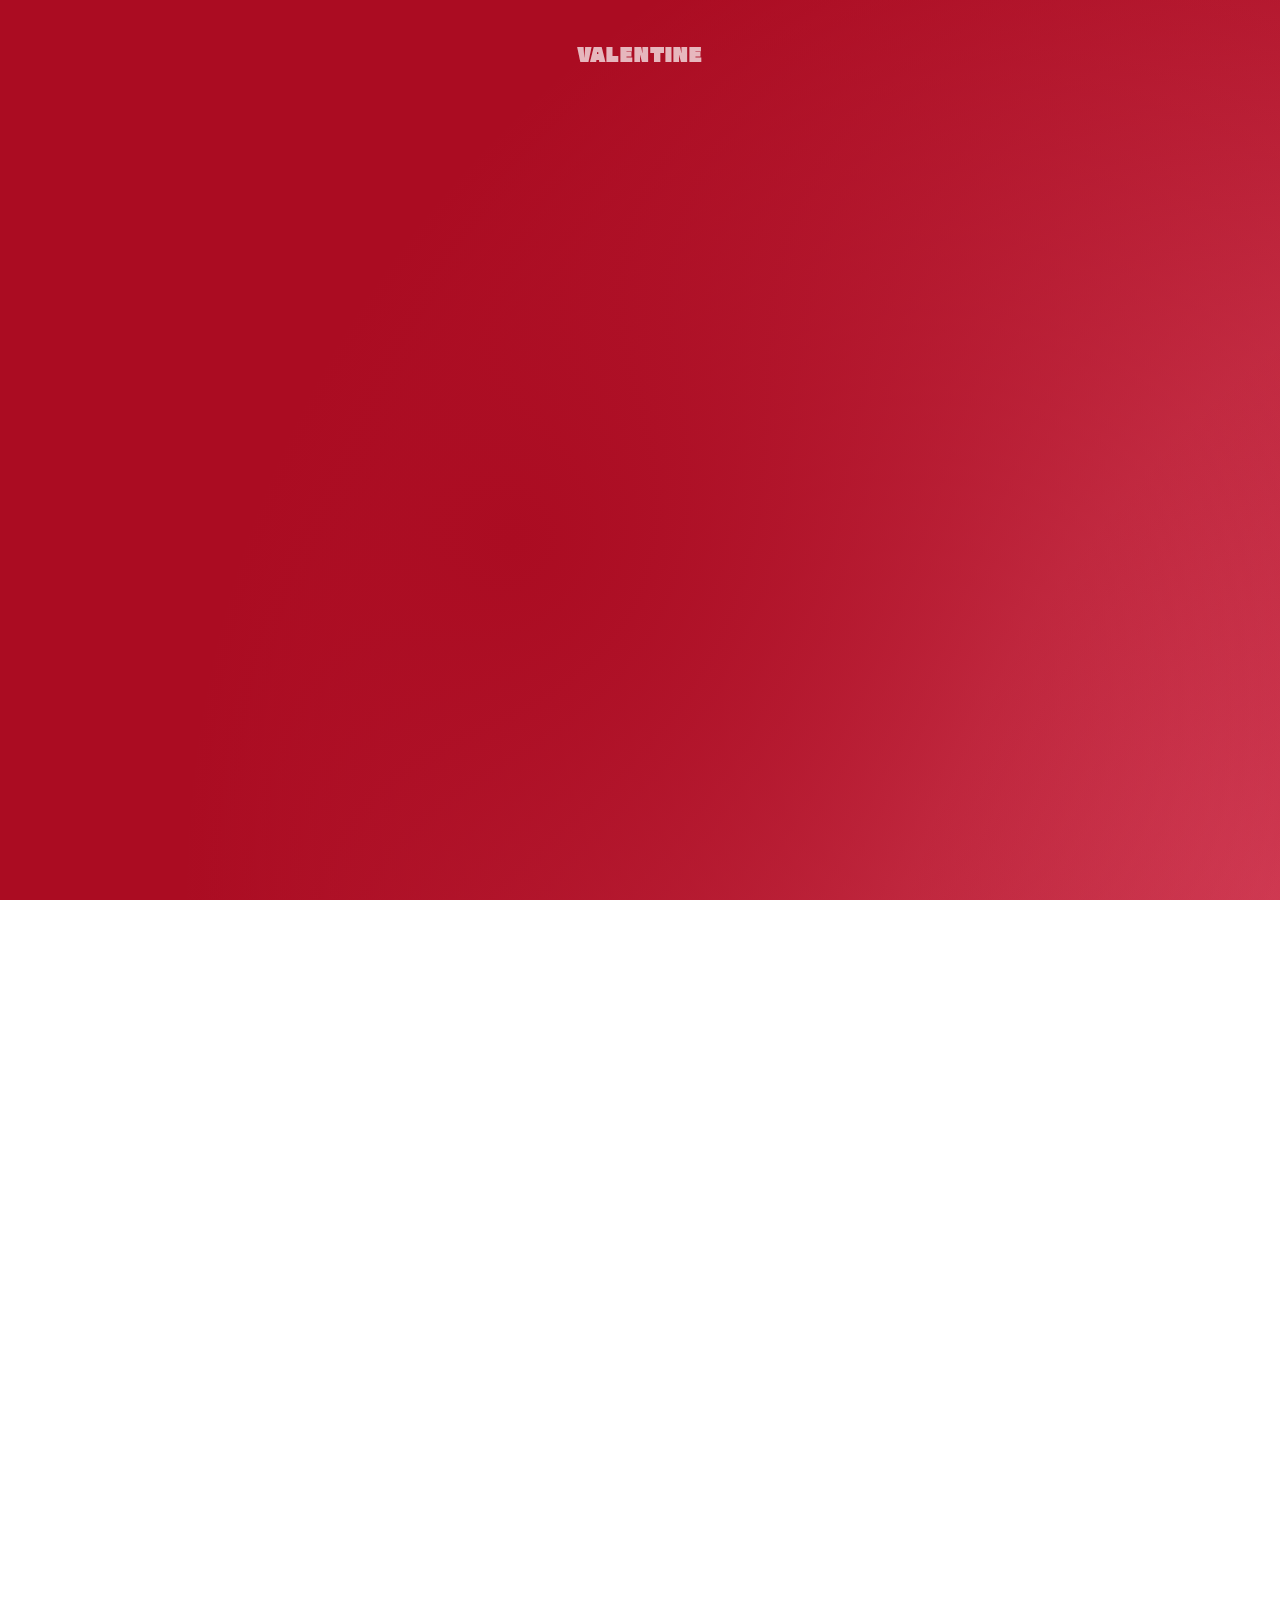
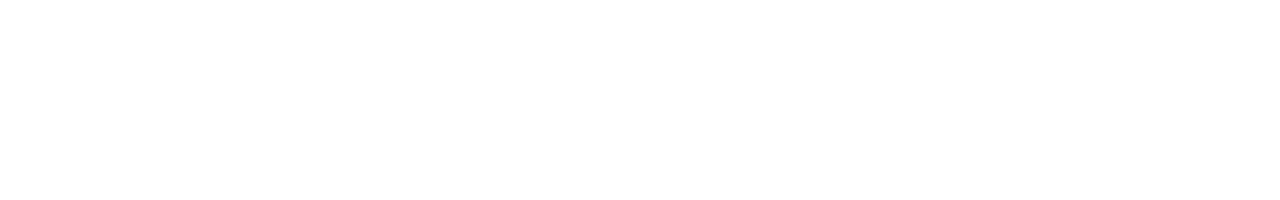
<file: confirm.html>
<!DOCTYPE html>
<html lang="en">
<head>
    <meta charset="UTF-8">
    <meta name="viewport" content="width=device-width, initial-scale=1.0">
    <title>Valentine</title>
    <link rel="preconnect" href="https://fonts.googleapis.com">
<link rel="preconnect" href="https://fonts.gstatic.com" crossorigin>
<link href="https://fonts.googleapis.com/css2?family=Gasoek+One&display=swap" rel="stylesheet">
    <link rel="stylesheet" href="confirm.css">
        <link rel="icon" type="image/png" href="heart_00000.png">
</head>
<body class="no-scroll">
    <div class="gradient-bg"></div>
    <div class="grain-overlay"></div>

    <h1 class="valentine-logo" id="LOGO">VALENTINE</h1>

<div class="container">
    <div class="text-wrapper" id="text1">OKAY, THAT WAS A LITTLE TROLL</div>
    <div class="text-wrapper" id="text2">AND HERE IT COMES</div>
    <div class="text-wrapper" id="text3">SCROLL FOR MORE SURPRISES</div>
</div>


    <div class="explore-section">
        <div class="terminal-box">
            <div class="terminal-header"><span class="terminal-icon">>_</span> Verification</div>
            <div class="terminal-body">
                <div class="terminal-row">
                    <span class="prompt">Name:</span>
                    <input type="text" id="passwordInput" placeholder="Type name here" autocomplete="off">
                </div>
                <div id="terminalMessage" class="terminal-error"></div>
            </div>
        </div>

        <div class="bottom-announcement">
            <div class="marquee-content">
            <span>❤️  MORE SURPRISES UPCOMING > ❤️</span>
            <span>❤️  MORE SURPRISES UPCOMING > ❤️</span>
                        <span>❤️  MORE SURPRISES UPCOMING > ❤️</span>
            <span>❤️  MORE SURPRISES UPCOMING > ❤️</span>
                        <span>❤️  MORE SURPRISES UPCOMING > ❤️</span>
            <span>❤️  MORE SURPRISES UPCOMING > ❤️</span>
                        <span>❤️  MORE SURPRISES UPCOMING > ❤️</span>
            <span>❤️  MORE SURPRISES UPCOMING > ❤️</span>
           <span>❤️  MORE SURPRISES UPCOMING > ❤️</span>
            <span>❤️  MORE SURPRISES UPCOMING > ❤️</span>
                        <span>❤️  MORE SURPRISES UPCOMING > ❤️</span>
            <span>❤️  MORE SURPRISES UPCOMING > ❤️</span>
                        <span>❤️  MORE SURPRISES UPCOMING > ❤️</span>
            <span>❤️  MORE SURPRISES UPCOMING > ❤️</span>
                        <span>❤️  MORE SURPRISES UPCOMING > ❤️</span>
            <span>❤️  MORE SURPRISES UPCOMING > ❤️</span>
            </div>
        </div>
    </div>
<script>
    const passwordInput = document.getElementById('passwordInput');
    const terminalMessage = document.getElementById('terminalMessage');
    const text3 = document.getElementById('text3');
    const logo = document.getElementById('LOGO'); // Select text3 to modify it later
    let attempts = 0;

    const validNames = ["akari", "akarii", "AKARI", "AKARII", "Akari", "Akarii"];
    const specialIncorrect = ["Kyr Si", "kyr si", "infix", "Infix", "Infi", "infi"];

    passwordInput.addEventListener('keypress', (e) => {
        if (e.key === 'Enter') {
            const value = passwordInput.value.trim();
            
            if (validNames.includes(value)) {
                window.location.href = 'about.html';
                return;
            }

            if (!isNaN(value) && value !== "") {
                terminalMessage.innerText = "numbers won't work here...";
                passwordInput.value = '';
                return;
            }

            if (specialIncorrect.includes(value)) {
                terminalMessage.innerText = "Heyyy not my nameeee";
            } else {
                attempts++;
                if (attempts === 1) {
                    terminalMessage.innerText = "name is incorrect";
                } else if (attempts === 2) {
                    terminalMessage.innerText = "hey try again i'm getting suspicious";
                } else {
                    // FAIL STATE: 3 attempts reached
                    terminalMessage.innerText = "Heyy you're not that girl that I want GTFO";
                    passwordInput.disabled = true;

                    // 1. Change the text content
                    text3.innerText = "YOU KNOW WHAT JUST GET THE FUCK OUT";
                    // 2. Optional: Make it red to look more aggressive
                    text3.style.color = "#fff";
                    // 3. Re-run the letter animation
                    prepareText('text3'); 
                    logo.innerText = "NAH UH GTFO";
                    prepareText('LOGO')
                }
            }
            passwordInput.value = ''; 
        }
    });

    function prepareText(elementId) {
        const el = document.getElementById(elementId);
        const text = el.innerText;
        el.innerHTML = '';
        text.split("").forEach((letter, i) => {
            const span = document.createElement("span");
            span.textContent = letter === " " ? "\u00A0" : letter;
            span.style.animationDelay = `${i * 0.05}s`;
            el.appendChild(span);
        });
    }

    window.onload = () => {
        prepareText('text1'); prepareText('text2'); prepareText('text3');
        setTimeout(() => { document.getElementById('text1').style.display = 'block'; }, 500);
        setTimeout(() => { 
            document.getElementById('text1').classList.add('exit');
            setTimeout(() => { document.getElementById('text1').style.display = 'none'; }, 500);
        }, 2500);
        setTimeout(() => { document.getElementById('text2').style.display = 'block'; }, 3200);
        setTimeout(() => { 
            document.getElementById('text2').classList.add('exit');
            setTimeout(() => { document.getElementById('text2').style.display = 'none'; }, 500);
        }, 5200);
        setTimeout(() => { 
            document.getElementById('text3').style.display = 'block'; 
            document.body.classList.remove('no-scroll'); 
        }, 5800);
    };
</script>
</body>
</html>
</file>
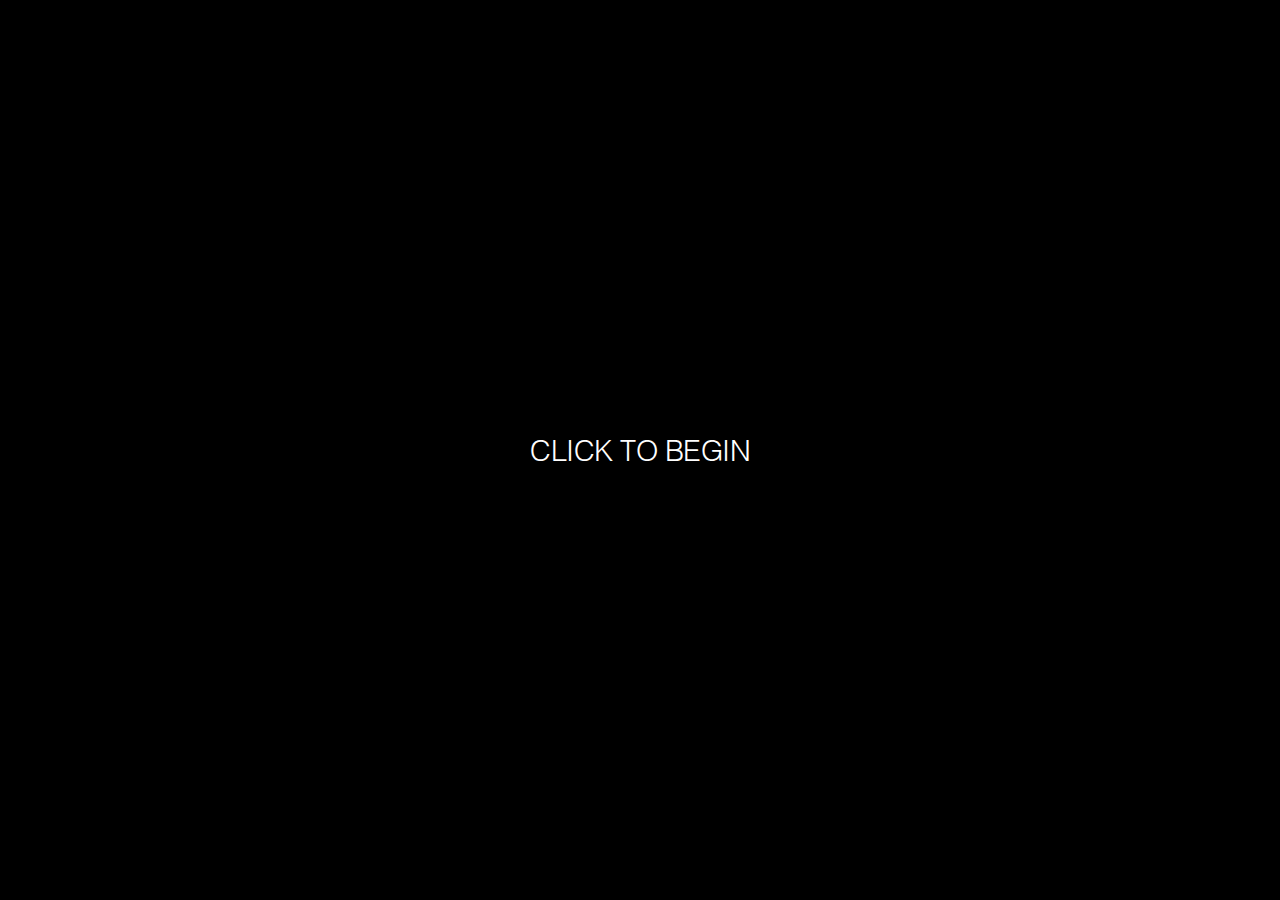
<file: gend.html>
<!DOCTYPE html>
<html lang="en">
<head>
    <meta charset="UTF-8">
    <meta name="viewport" content="width=device-width, initial-scale=1.0">
    <title>THE END</title>
    <link rel="stylesheet" href="gend.css">
    <link rel="icon" type="image/png" href="heart_00000.png">
</head>
<body>

    <div id="overlay">
        <p>Click to Begin</p>
    </div>

    <div id="credit-container">
        <span id="text-display"></span><span class="cursor">_</span>
    </div>

<audio id="bg-music" preload="auto">
    <source src="RUSHV2.mp3" type="audio/mpeg">
</audio>


<script>
    const credits = [
        "THANKS FOR BEING HERE",
        "I HOPE SOME THINGS ARE BETTER LEFT UNSENT",
        "I JUST DIDN'T WANT TO RUIN ANYTHING OF US",
        "THIS PAGE ENDS HERE",
        "37+ HOURS TOTAL TIME",
        "SPECIAL SHOUT OUT TO PINTEREST FOR DESIGN INSPIRATIONS",
        "MGKYRSI"
    ];

    const youtubeLink = "https://youtu.be/fHR1CZ9x61E?list=RDfHR1CZ9x61E"; 

    const displayElement = document.getElementById('text-display');
    const overlay = document.getElementById('overlay');
    const music = document.getElementById('bg-music');
    const container = document.getElementById('credit-container');

    let index = 0;

    overlay.addEventListener('click', async () => {
        overlay.style.display = 'none';
        container.style.display = 'block';

        try {
            music.loop = true;
            music.volume = 0.8;
            await music.play();
        } catch (err) {
            console.log("Audio blocked:", err);
        }

        showNextCredit();
    });

    function showNextCredit() {
        if (index < credits.length) {
            displayElement.innerText = credits[index];
            index++;
            setTimeout(showNextCredit, 5000);
        } else {
            setTimeout(() => {
                window.location.href = youtubeLink;
            }, 1000);
        }
    }
    music.volume = 0;
const fade = setInterval(() => {
    if (music.volume < 0.8) {
        music.volume += 0.05;
    } else {
        clearInterval(fade);
    }
}, 200);
</script>

</body>
</html>
</file>
<file: confirm.css>
* { margin: 0; padding: 0; box-sizing: border-box; }

/* Original Scrollbar Settings */
::-webkit-scrollbar { width: 0px; background: transparent; }
::-webkit-scrollbar-thumb { background: transparent; border-radius: 10px; border: 2px solid transparent; }
::-webkit-scrollbar-thumb:hover { background: transparent; }
::-webkit-scrollbar-track { background: transparent; }

/* Original Font Faces */
@font-face { font-family: 'Helve-Reg'; src: url('HELVETICA LIGHT REGULAR.OTF'); }
@font-face { font-family: 'Helve'; src: url('HELVETICA-BOLD.TTF'); }

body, html {
    width: 100%;
    font-family: 'Helve-Reg';
    color: white;
    height: auto;
    overflow-x: hidden;
}

.no-scroll { overflow: hidden; height: 100vh; }

.gradient-bg {
    position: fixed;
    top: 0; left: 0; width: 100%; height: 100%;
    z-index: -3;
    background: radial-gradient(circle at 20% 30%, #ab0c22 0%, transparent 50%),
                radial-gradient(circle at 80% 70%, #AF0722 0%, transparent 50%),
                radial-gradient(circle at 50% 50%, #f16881 0%, transparent 70%),
                #ab0c22;
    background-size: 200% 200%;
    animation: gradientShift 15s ease-in-out infinite;
}

@keyframes gradientShift {
    0% { background-position: 0% 0%; }
    50% { background-position: 100% 100%; }
    100% { background-position: 0% 0%; }
}

.grain-overlay {
    position: fixed;
    top: -50%; left: -50%; width: 200%; height: 200%;
    z-index: -2;
    pointer-events: none;
    background-image: url("https://upload.wikimedia.org/wikipedia/commons/7/76/1k_Single_Color_Noise.png");
    opacity: 0.08;
    animation: noiseJitter 0.15s steps(2) infinite;
}

.valentine-logo {
    position: fixed;
    top: 40px; width: 100%;
    text-align: center;
    font-family: "Gasoek One", sans-serif;
    font-size: 1.2rem;
    font-weight: 400;
    letter-spacing: 1px;
    z-index: 1000;
    user-select: none;
    pointer-events: none;
    opacity: 0.7;
    color: white;
}

.container {
    height: 100vh;
    display: flex;
    justify-content: center;
    align-items: center;
    position: relative;
    z-index: 10;
}

.text-wrapper {
    position: absolute;
    width: 90%; /* Better for mobile centering */
    text-align: center;
    font-family: 'Helve-Reg';
    font-size: clamp(1.5rem, 6vw, 2.5rem);
    font-weight: bold;
    display: none;
    word-break: keep-all; /* Prevents splitting words like 'surprises' */
}

.text-wrapper span {
    display: inline-block;
    opacity: 0;
    transform: translateY(40px);
    animation: letterPop 0.5s forwards cubic-bezier(0.175, 0.885, 0.32, 1.275);
}

@keyframes letterPop { to { opacity: 1; transform: translateY(0); } }
@keyframes fadeOut { to { opacity: 0; transform: translateY(-20px); } }

.text-wrapper.exit { animation: fadeOut 0.5s forwards; }

.explore-section {
    height: 100vh;
    display: flex;
    justify-content: center;
    align-items: center;
    width: 100%;
    position: relative;
}

.terminal-box {
    background: rgba(20, 20, 20, 0.9);
    width: 90%;
    max-width: 500px;
    border-radius: 12px;
    font-family: monospace;
    backdrop-filter: blur(10px);
    box-shadow: 0 10px 30px rgba(0,0,0,0.5);
    margin-bottom: 60px;
}

.terminal-header { padding: 12px; background: #222; border-radius: 12px 12px 0 0; color: #888; font-size: 14px; }
.terminal-icon { color: #007bff; font-weight: bold; }
.terminal-body { padding: 30px; }
.terminal-row { display: flex; align-items: center; gap: 15px; }
.prompt { color: white; font-size: 22px; font-weight: bold; }

#passwordInput { 
    background: transparent; border: none; color: #fff; outline: none; 
    font-size: 22px; width: 100%; font-family: monospace; 
}

.terminal-error { color: #ff5555; font-size: 14px; margin-top: 15px; min-height: 1.2em; }

.bottom-announcement {
    position: absolute;
    bottom: 0;
    width: 100%;
    height: 40px;
    background: transparent;
    display: flex;
    align-items: center;
    overflow: hidden;
    z-index: 2000;
}

.marquee-content {
    display: flex;
    white-space: nowrap;
    animation: marquee-scroll 15s linear infinite;
}

.marquee-content span {
    padding-right: 50px;
    font-size: 11px;
    text-transform: uppercase;
    letter-spacing: 2px;
    font-weight: bold;
    color: white;
}

@keyframes marquee-scroll { from { transform: translateX(0); } to { transform: translateX(-50%); } }

@keyframes noiseJitter {
    0%, 100% { transform: translate(0,0); }
    50% { transform: translate(-1%, -1%); }
}

/* MOBILE ADJUSTMENTS */
@media (max-width: 600px) {
    .text-wrapper {
        width: 80%;
        font-size: 1.5rem; /* Better fit for mobile screens */
    }
    .terminal-box {
        width: 85%;
        max-width: 320px;
    }
    .terminal-body {
        padding: 20px;
    }
    .prompt {
        font-size: 16px; /* Smaller prompt for phone */
    }
    #passwordInput {
        font-size: 16px; /* Smaller input for phone */
    }
    .valentine-logo {
        top: 20px;
        font-size: 1rem;
    }
}
</file>
<file: gend.css>
:root {
    --bg-color: #0a0a0a;
    --text-color: #ffffff;
}
* {
  margin: 0;
  padding: 0;
  box-sizing: border-box;
}

@font-face {
    font-family: 'Helve-Reg';
    src: url('HELVETICA LIGHT REGULAR.OTF');
}
@font-face {
    font-family: 'BRI';
    src: url('BRICOLAGEGROTESQUE10PT-REGULAR-BF648BD57857EB7.OTF');
}

/* Hide Scrollbar */
::-webkit-scrollbar {
    width: 0px;
    background: transparent;
}

html, body {
    -webkit-user-select: none;
    -ms-user-select: none;
    user-select: none;
    overflow-x: hidden;
    background-color: #fff;
}

body {
  font-family: 'Helve-Reg', Arial, sans-serif;
  color: #000;
  animation: fadeInPage 2s ease-in-out;
}

@keyframes fadeInPage {
    from { opacity: 0; }
    to { opacity: 1; }
}

body, html {
    margin: 0;
    padding: 0;
    width: 100%;
    height: 100%;
    background-color: var(--bg-color);
    color: var(--text-color);
    display: flex;
    justify-content: center;
    align-items: center;
    font-family: var(--font-main);
    overflow: hidden;
    font-family: 'Helve-Reg';
}

/* Initial Overlay */
#overlay {
    position: fixed;
    top: 0;
    left: 0;
    width: 100%;
    height: 100%;
    background: #000;
    display: flex;
    justify-content: center;
    align-items: center;
    z-index: 100;
    cursor: pointer;
}

#overlay p {
    letter-spacing: -.5px;
    text-transform: uppercase;
    font-size: 1.8rem;
    font-family: 'Helve-Reg';
}

/* Credits Styling */
#credit-container {
    text-align: center;
    max-width: 85%;
    display: none; /* Hidden until user clicks overlay */
        font-family: 'Helve-Reg';
}

#text-display {
    font-size: 1.2rem;
    font-weight: 300;
    letter-spacing: 3px;
    text-transform: uppercase;
    line-height: 1.5;
        font-family: 'Helve-Reg';
}

/* Typing cursor effect */
.cursor {
    display: inline-block;
    width: 8px;
    margin-left: 5px;
    background-color: var(--text-color);
    animation: blink 0.8s infinite;
}

@keyframes blink {
    0%, 100% { opacity: 1; }
    50% { opacity: 0; }
}
:root {
    --bg-color: #0a0a0a;
    --text-color: #ffffff;
}
* {
  margin: 0;
  padding: 0;
  box-sizing: border-box;
}

@font-face {
    font-family: 'Helve-Reg';
    src: url('HELVETICA LIGHT REGULAR.OTF');
}
@font-face {
    font-family: 'BRI';
    src: url('BRICOLAGEGROTESQUE10PT-REGULAR-BF648BD57857EB7.OTF');
}

/* Hide Scrollbar */
::-webkit-scrollbar {
    width: 0px;
    background: transparent;
}

html, body {
    -webkit-user-select: none;
    -ms-user-select: none;
    user-select: none;
    overflow-x: hidden;
    background-color: #fff;
}

body {
  font-family: 'Helve-Reg', Arial, sans-serif;
  color: #000;
  animation: fadeInPage 2s ease-in-out;
}

@keyframes fadeInPage {
    from { opacity: 0; }
    to { opacity: 1; }
}

body, html {
    margin: 0;
    padding: 0;
    width: 100%;
    height: 100%;
    background-color: var(--bg-color);
    color: var(--text-color);
    display: flex;
    justify-content: center;
    align-items: center;
    font-family: var(--font-main);
    overflow: hidden;
    font-family: 'Helve-Reg';
}

/* Initial Overlay */
#overlay {
    position: fixed;
    top: 0;
    left: 0;
    width: 100%;
    height: 100%;
    background: #000;
    display: flex;
    justify-content: center;
    align-items: center;
    z-index: 100;
    cursor: pointer;
}

#overlay p {
    letter-spacing: -.5px;
    text-transform: uppercase;
    font-size: 1.8rem;
    font-family: 'Helve-Reg';
}

/* Credits Styling */
#credit-container {
    text-align: center;
    max-width: 85%;
    display: none; /* Hidden until user clicks overlay */
        font-family: 'Helve-Reg';
}

#text-display {
    font-size: 1.2rem;
    font-weight: 300;
    letter-spacing: 3px;
    text-transform: uppercase;
    line-height: 1.5;
        font-family: 'Helve-Reg';
}

/* Typing cursor effect */
.cursor {
    display: inline-block;
    width: 8px;
    margin-left: 5px;
    background-color: var(--text-color);
    animation: blink 0.8s infinite;
}

@keyframes blink {
    0%, 100% { opacity: 1; }
    50% { opacity: 0; }
}
</file>
